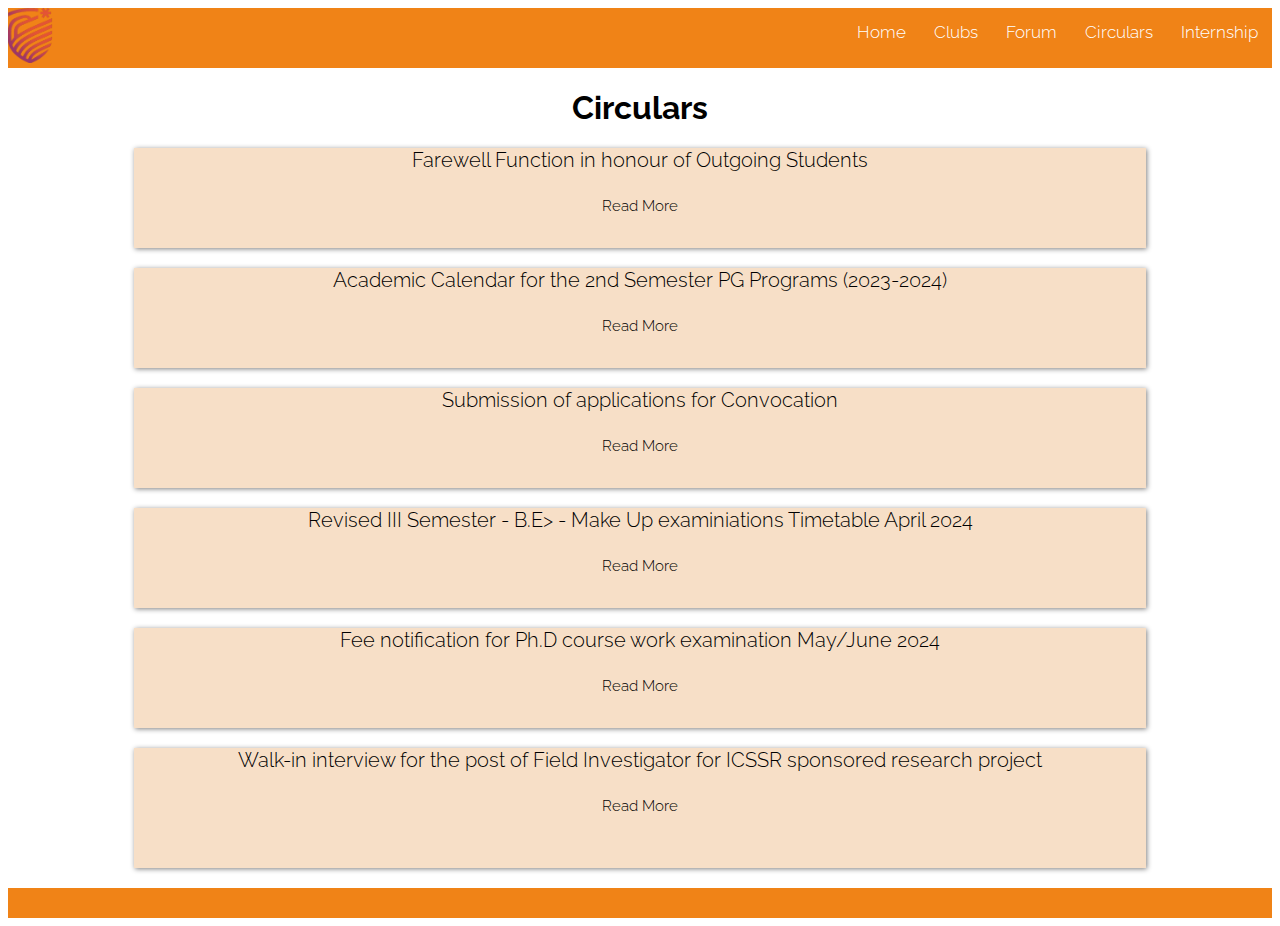
<file: circular.html>
<!DOCTYPE html>
<html lang="en">
<head>
    <meta charset="UTF-8">
    <meta name="viewport" content="width=device-width, initial-scale=1.0">
    <title>Circular</title>
    <link rel="stylesheet" href="https://fonts.googleapis.com/css?family=Raleway">
    <link rel="stylesheet" href="circularcss.css">
</head>
<body>
    <div class="header">
        <img src="images/RIT logo.png" alt="Logo">
        <a href="contacts.html">Internship</a>
        <a href="circular.html">Circulars</a>
        <a href="forum.html">Forum</a>
        <a href="clubs.html">Clubs</a>
        <a href="index.html">Home</a>
    </div>

    <div style="text-align: center;">
        <h1>Circulars</h1>
    </div>

    <div class="circular-div">
        <p>Farewell Function in honour of Outgoing Students</p>
        <a class="circular-anchor" href="files/Farewell Invi-2024.pdf" download="">Read More</a>

    </div>

    <div class="circular-div">
        <p>Academic Calendar for the 2nd Semester PG Programs (2023-2024)</p>
        <a class="circular-anchor" href="files/circular2.pdf" download="">Read More</a>
    </div>

    <div class="circular-div">
        <p>Submission of applications for Convocation</p>
        <a class="circular-anchor" href="files/circular3.pdf" download="">Read More</a>
    </div>

    <div class="circular-div">
        <p>Revised III Semester - B.E> - Make Up examiniations Timetable April 2024</p>
        <a class="circular-anchor" href="files/2022-BATCH -III-SEM-Makeup Examinations.pdf" download="">Read More</a>
    </div>

    <div class="circular-div">
        <p>Fee notification for Ph.D course work examination May/June 2024</p>
        <a class="circular-anchor" href="files/exam_fee_0001.pdf" download="">Read More</a>
    </div>

    <div style="height: 120px;" class="circular-div">
        <p>Walk-in interview for the post of Field Investigator for ICSSR sponsored research project</p>
        <a class="circular-anchor" href="files/icssr field investigator.pdf" download="">Read More</a>
    </div>

    <div class="Contact">

    </div>
</body>
</html>
</file>
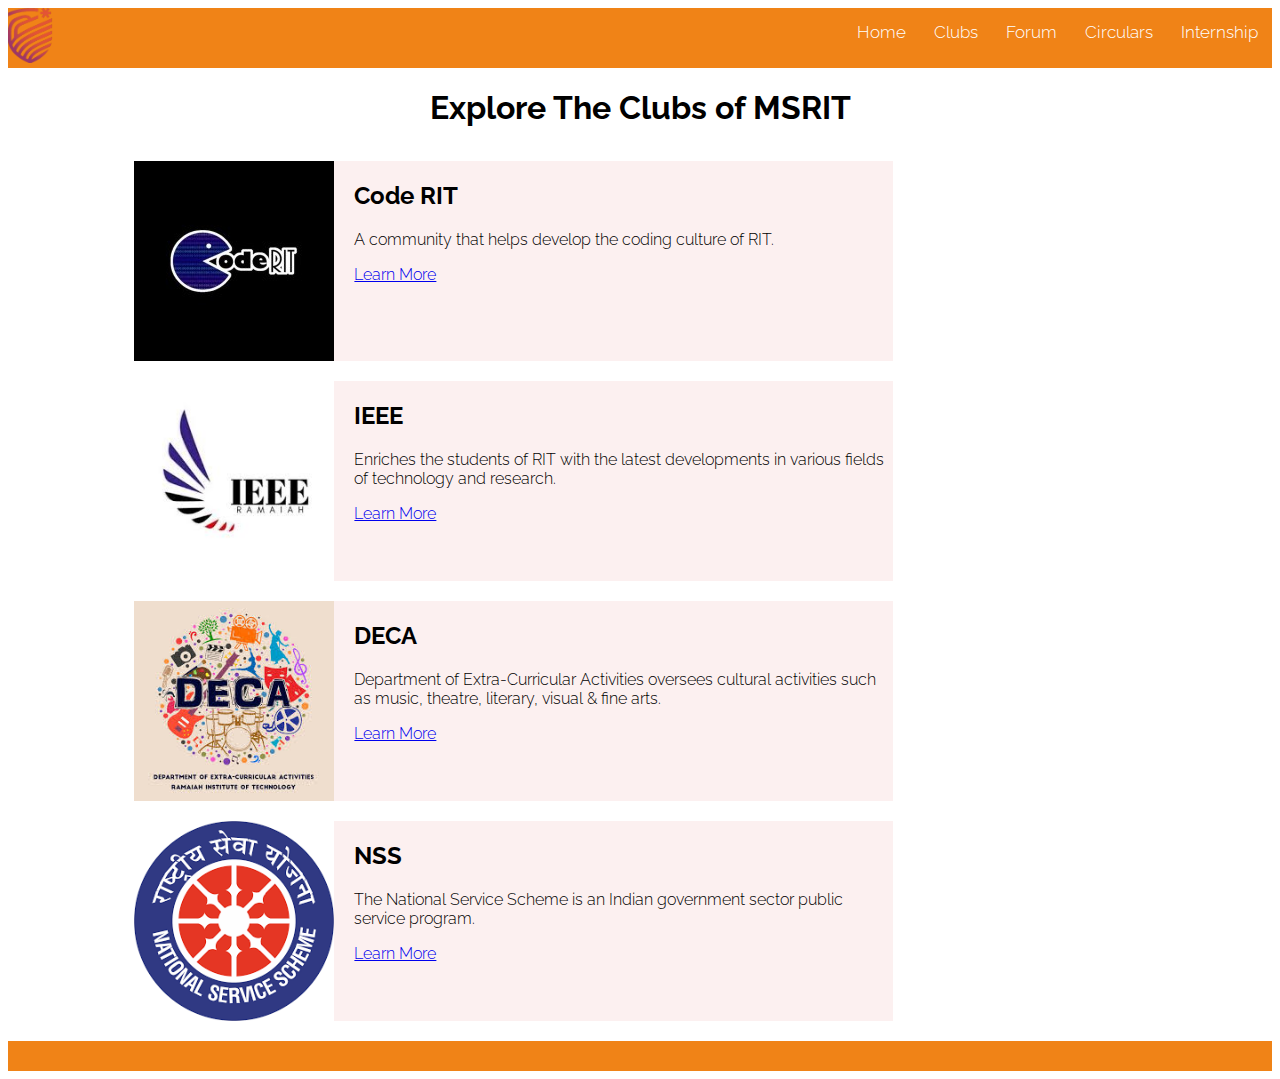
<file: clubs.html>
<!DOCTYPE html>
<html lang="en">
<head>
    <meta charset="UTF-8">
    <meta name="viewport" content="width=device-width, initial-scale=1.0">
    <title>Clubs</title>
    <link rel="stylesheet" href="clubStyle.css">
    <link rel="stylesheet" href="https://fonts.googleapis.com/css?family=Raleway">
</head>
<body>
    <div class="header">
        <img src="images/RIT logo.png" alt="Logo">
        <a href="contacts.html">Internship</a>
        <a href="circular.html">Circulars</a>
        <a href="forum.html">Forum</a>
        <a href="clubs.html">Clubs</a>
        <a href="index.html">Home</a>
    </div>

    <h1 class="head">Explore The Clubs of MSRIT</h1>

    <div class="club1" id="club">
        <div class="club-img">
            <img style="height: 200px; width: 200px;" src="images/CodeRIT.jfif" alt="Code RIT">
        </div>
        <div class="club-detail">
            <h2>Code RIT</h2>
            <p>A community that helps develop the coding culture of RIT.</p>
            <a href="codeRIT.html">Learn More</a>
        </div>
    </div>
    
    <div class="club2" id="club">
        <div class="club-img">
            <img style="height: 200px; width: 200px;" src="images/IEEE RIT.jfif" alt="Code RIT">
        </div>
        <div class="club-detail">
            <h2>IEEE</h2>
            <p>Enriches the students of RIT with the latest developments in various fields of technology and research.</p>
            <a href="codeRIT.html">Learn More</a>
        </div>
    </div>

    <div class="club3" id="club">
        <div class="club-img">
            <img style="height: 200px; width: 200px;" src="images/DECA.jfif" alt="Code RIT">
        </div>
        <div class="club-detail">
            <h2>DECA</h2>
            <p>Department of Extra-Curricular Activities oversees cultural activities such as music, theatre, literary, visual & fine arts.</p>
            <a href="codeRIT.html">Learn More</a>
        </div>
    </div>

    <div class="club4" id="club">
        <div class="club-img">
            <img style="height: 200px; width: 200px;" src="images/NSS.png" alt="Code RIT">
        </div>
        <div class="club-detail">
            <h2>NSS </h2>
            <p>The National Service Scheme is an Indian government sector public service program.</p>
            <a href="codeRIT.html">Learn More</a>
        </div>
    </div>

    <div class="Contact">
    </div>

</body>
</html>
</file>
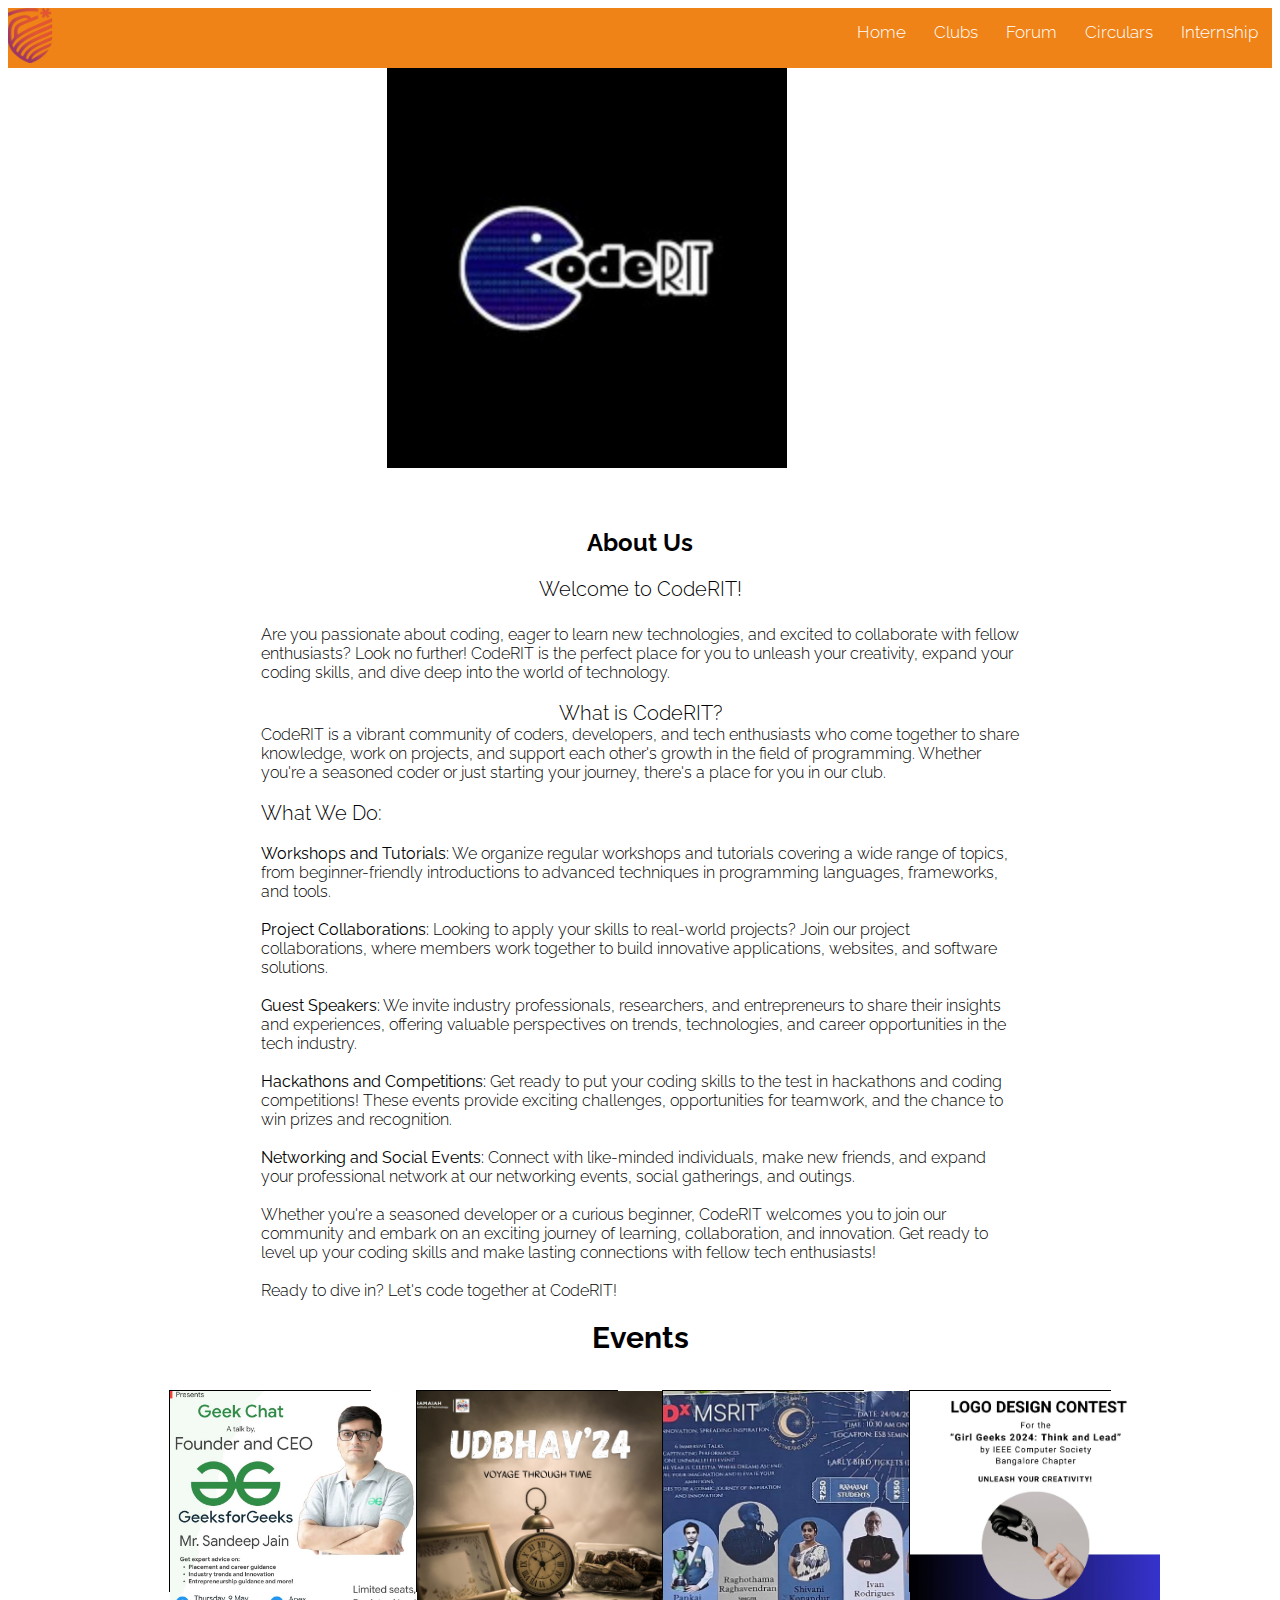
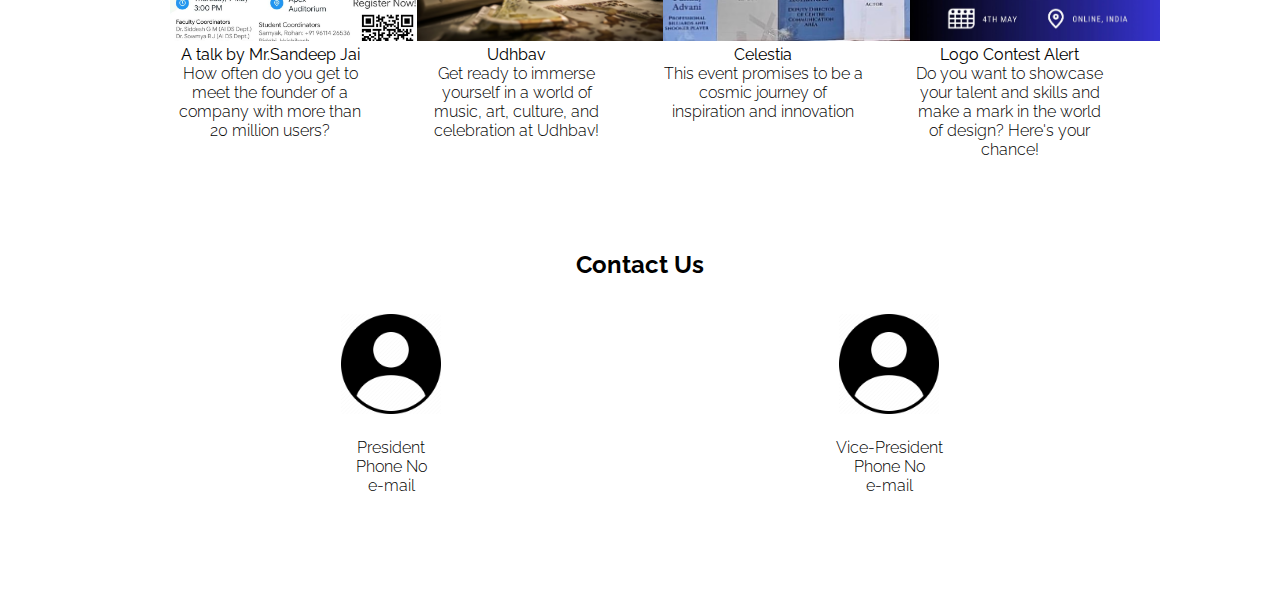
<file: codeRIT.html>
<!DOCTYPE html>
<html lang="en">
<head>
    <meta charset="UTF-8">
    <meta name="viewport" content="width=device-width, initial-scale=1.0">
    <title>CodeRIT</title>
    <link rel="stylesheet" href="codeRITStyle.css">
    <link rel="stylesheet" href="https://fonts.googleapis.com/css?family=Raleway">
</head>
<body>
    <div class="header">
        <img src="images/RIT logo.png" alt="Logo">
        <a href="contacts.html">Internship</a>
        <a href="circular.html">Circulars</a>
        <a href="forum.html">Forum</a>
        <a href="clubs.html">Clubs</a>
        <a href="index.html">Home</a>
    </div>

    <div class="images">
        <div class="code-intro">
            <p class="welcome">WELCOME  TO</p>
            <P class="welcome">CODERIT</P>
        </div>
        <div class="code-logo">
        <img class="img1" src="images/CodeRIT.jfif" alt="">
        </div>
    </div>

     <h2 style="text-align: center;">About Us</h2>
    
    <p style="font-size: 20px; text-align: center; margin-left: 20%; margin-right: 20%;">
        Welcome to CodeRIT! <br> </br>
    </p>
    
    <p style="margin-left: 20%; margin-right: 20%;">
        Are you passionate about coding, eager to learn new technologies, and excited to collaborate with fellow
        enthusiasts? Look no further! CodeRIT is the perfect place for you to unleash your creativity, expand your coding
        skills, and dive deep into the world of technology.
        <br></br>
    </p>

    <p style="font-size: 20px; text-align: center; margin-left: 20%; margin-right: 20%;"> 
        What is CodeRIT?
    </p>
    
    <p style="margin-left: 20%; margin-right: 20%;">
        CodeRIT is a vibrant community of coders, developers, and tech enthusiasts who come together to share knowledge,
        work on projects, and support each other's growth in the field of programming. Whether you're a seasoned coder or
        just starting your journey, there's a place for you in our club.
        <br></br>
    </p>

    <p style="font-size: 20px; margin-left: 20%; margin-right: 20%;">
        What We Do:
    </p>

    <p style=" margin-left: 20%; margin-right: 20%;">
        <br>
            <b>Workshops and Tutorials:</b> We organize regular workshops and tutorials covering a wide range of topics, from
            beginner-friendly introductions to advanced techniques in programming languages, frameworks, and tools.
        </br>

        <br>
            <b>Project Collaborations:</b> Looking to apply your skills to real-world projects? Join our project collaborations, where
            members work together to build innovative applications, websites, and software solutions.
        </br>
        <br>
        
            <b>Guest Speakers:</b> We invite industry professionals, researchers, and entrepreneurs to share their insights and
            experiences, offering valuable perspectives on trends, technologies, and career opportunities in the tech industry.
        </br>
        <br>
            <b>Hackathons and Competitions:</b> Get ready to put your coding skills to the test in hackathons and coding competitions!
            These events provide exciting challenges, opportunities for teamwork, and the chance to win prizes and recognition.
        </br>
        <br>
            <b>Networking and Social Events:</b> Connect with like-minded individuals, make new friends, and expand your professional
            network at our networking events, social gatherings, and outings.
        </br>
        <br>
            Whether you're a seasoned developer or a curious beginner, CodeRIT welcomes you to join our community and embark on
            an exciting journey of learning, collaboration, and innovation. Get ready to level up your coding skills and make
            lasting connections with fellow tech enthusiasts!
        </br>
        <br>
            Ready to dive in? Let's code together at CodeRIT!
        </br>
    </p>

    <div class="event-text">
        <p class="event-head">Events</p>
    </div>
    <div class="events">
        <div class="event">
            <img class="event-img" src="images/event1.jpg" alt="Image Icon">
            <p><b>A talk by Mr.Sandeep Jai</b></p>
            <p>How often do you get to meet the founder of a company with more than 20 million users?</p>
        </div>
        <div class="event">
            <img class="event-img" src="images/event6.jpg" alt="Image Icon">
            <p><b>Udhbav</b></p>
            <p>Get ready to immerse yourself in a world of music, art, culture, and celebration at Udhbav!</p>
        </div>
        <div class="event">
            <img class="event-img" src="images/event3.jpg" alt="Image Icon">
            <p><b>Celestia</b></p>
            <p>This event promises to be a cosmic journey of inspiration and innovation</p>
        </div>
        <div class="event">
            <img class="event-img" src="images/event4.jpg" alt="Image Icon">
            <p><b>Logo Contest Alert</b></p>
            <p>Do you want to showcase your talent and skills and make a mark in the world of design? Here's your
                chance!</p>
        </div>
    </div>

    <h2>Contact Us</h2>
    <div class="contact">
        <div class="contacts">
            <img class="code-cont" src="images/contact-icon.webp" alt="">
            <p>President</p>
            <p>Phone No</p>
            <p>e-mail</p>
        </div>
        <div class="contacts">
            <img class="code-cont" src="images/contact-icon.webp" alt="">
            <p>Vice-President</p>
            <p>Phone No</p>
            <p>e-mail</p>
        </div>
    </div>

</body>
</html>
</file>
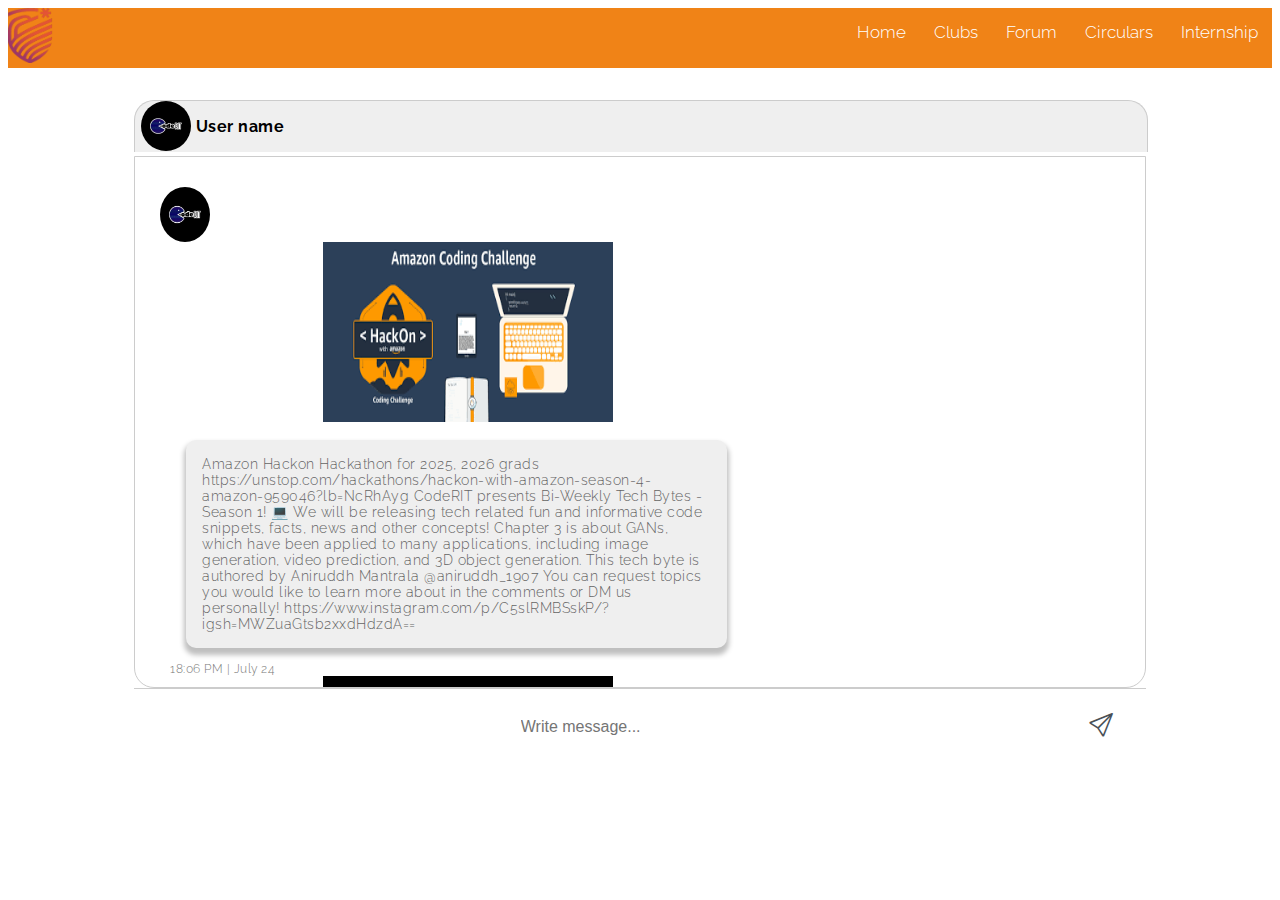
<file: CodeRITforum.html>
<!DOCTYPE html>
<html lang="en">
<head>
    <meta charset="UTF-8">
    <meta name="viewport" content="width=device-width, initial-scale=1.0">
    <title>CodeRITForum</title>
    <link rel="stylesheet" href="CodeRITForumcss.css">
    <link rel="stylesheet" href="https://cdn.jsdelivr.net/npm/bootstrap-icons@1.9.1/font/bootstrap-icons.css">
    <link rel="stylesheet" href="https://fonts.googleapis.com/css?family=Raleway">
</head>
<body>
    <div class="header">
        <img src="images/RIT logo.png" alt="Logo">
        <a href="contacts.html">Internship</a>
        <a href="circular.html">Circulars</a>
        <a href="forum.html">Forum</a>
        <a href="clubs.html">Clubs</a>
        <a href="index.html">Home</a>
    </div>

<!-- Main container  -->
    <div class="container">
<!--  Message header section starts    -->
        <div class="msg-header">
            <div class="container1">

                <img src="images/CodeRIT.jfif" class="msgimg">
                <div class="active ">
                    <p>User name</p>
                </div>
            </div>
         </div> 
<!-- Message header section ends -->

<!-- Chat inbox section starts -->
         
    <div class="chat-page">
            <div class="msg-inbox">
                <div class="chats">
                     <div class="msg-page">
<!-- Contains the incoming and outgoing messages -->
                        <div class="received-chats">
                            <div class="received-chats-img">
                                <img class="user-name" src="images/CodeRIT.jfif">

                            </div>
                            <div class="received-msg">
                                <div class="received-msg-inbox">
                                    <img class="chat-img" src="images/coderitforum4.png" alt="">
                                    <p>Amazon Hackon Hackathon for 2025, 2026 grads
                                        https://unstop.com/hackathons/hackon-with-amazon-season-4-amazon-959046?lb=NcRhAyg
                                        
                                        
                                        CodeRIT presents Bi-Weekly Tech Bytes - Season 1! 💻 We will be releasing tech related fun and informative code snippets, facts, news and other concepts!
                                        
                                        Chapter 3 is about GANs, which have been applied to many applications, including image generation, video prediction, and 3D object generation. This tech byte is authored by Aniruddh Mantrala @aniruddh_1907
                                        
                                        You can request topics you would like to learn more about in the comments or DM us personally!
                                        
                                        https://www.instagram.com/p/C5slRMBSskP/?igsh=MWZuaGtsb2xxdHdzdA==
                                        </p>
                                    <span class="time">18:06 PM | July 24 </span>
                                </div>
                                <div class="received-msg-inbox">
                                    <img class="chat-img" src="images/coderitforum1.jpg" alt="">
                                    <p>Hey there! Fun fact: Did you know that the average person spends over four hours a day on social media?

                                        Well, Unifyzz is here to make those hours count by amplifying your collaborations! 💵  
                                        
                                        Whether you're a creator, influencer, college club, startup, or a brand eager to collaborate, Unifyzz is your perfect match. Brands, say goodbye to the chaos of finding the right influencers for your product. Plus, creators, if you bring in your creator friends – there's a surprise for both of you! 🎉
                                        
                                        Ready to amplify your collaborations? Sign up for free now at the g-form below
                                        
                                        https://forms.gle/fbB3xLvB88szjs567
                                        
                                        PS: Follow us on Insta for exciting updates [Hint: Our own online platform and your application updates]. Registrations are pouring in from brands and influencers, so don't miss the opportunity to collaborate!
                                        
                                        We are already in talks with a club 👀
                                        
                                        Any queries? Contact us at unifyzz@gmail.com.
                                        
                                        Instagram - https://www.instagram.com/unifyzz/
                                        
                                        #Create #Collaborate #Connect</p>
                                    <span class="time">18:06 PM | July 24 </span>
                                </div>
                                <div class="received-msg-inbox">
                                    <img class="chat-img" src="images/coderitforum3.jpg" alt="">
                                        <p>CodeRIT presents Bi-Weekly Tech Bytes - Season 1! 💻 We will be releasing tech related fun and informative code snippets, facts, news and other concepts! 

                                            Chapter 2 is about Web Sockets, which is widely used in many applied networks today. This tech byte is authored by Agniv Chakraborty @agniv__chakraborty 
                                            
                                            You can request topics you would like to learn more about in the comments or DM us personally!
                                            
                                            https://www.instagram.com/p/C4-RBtny816/?igsh=MW9lYWRwYjVoemoxbg==</p>
                                        <span class="time">18:06 PM | July 24 </span>
                                    </div>
                                    <span class="time">18:06 PM | July 24 </span>
                                </div>
                                
                            </div>
                        </div>
                        
                       
                      </div> 
                </div>
                
<!--  Message bottom section starts -->
               <div class="msg-bottom">
                <div class="input-group">
                    <input type="text" class="form-control" placeholder="Write message...">
                    <div class="input-group-append ">
                        <span class="input-group-text send-icon "><i class="bi bi-send "></i>
                        </span>
                    </div>
                </div>
              
                </div> 
                
<!-- Message bottom section ends. -->
            </div>
        </div>
    </div>

</body>

</html>
</file>
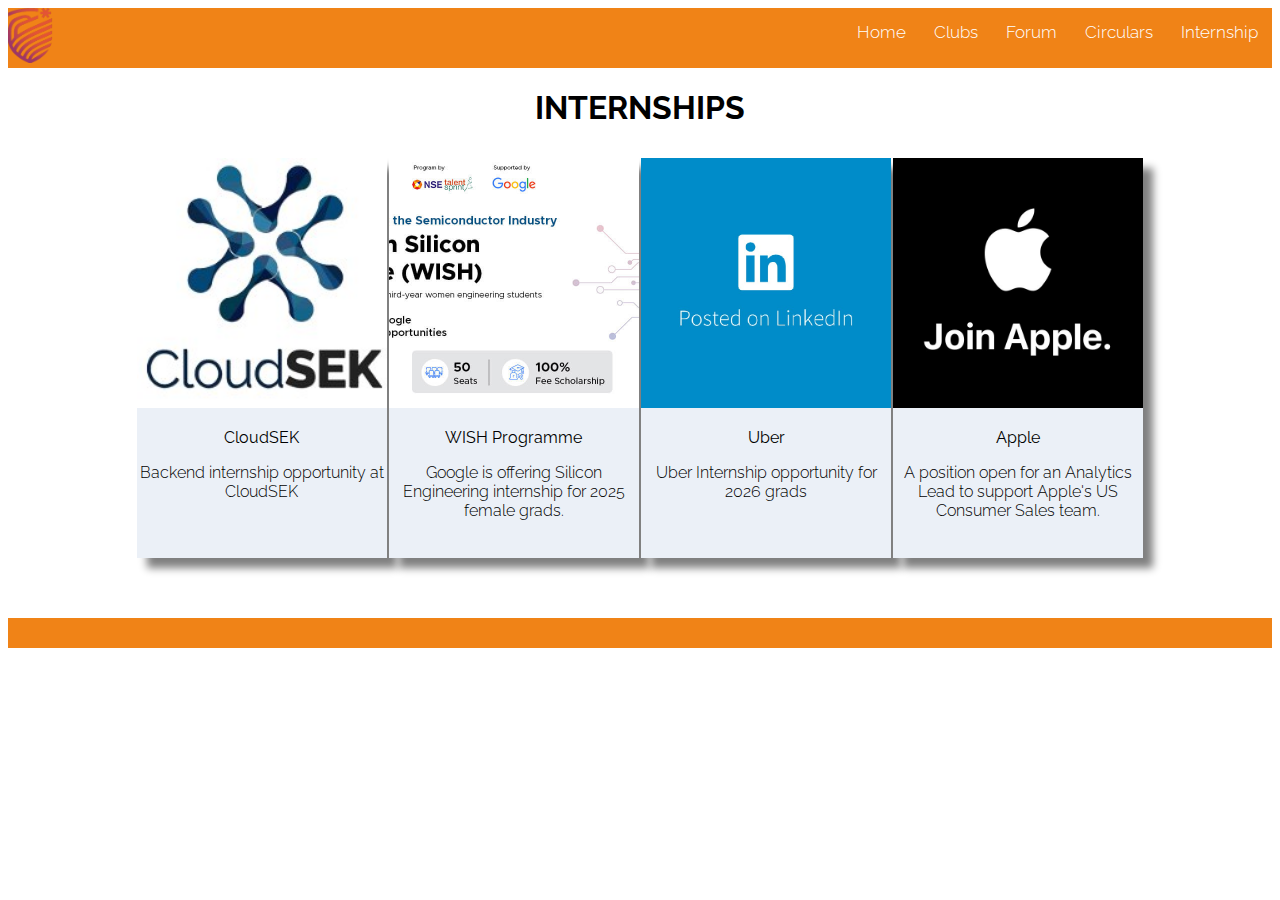
<file: contacts.html>
<!DOCTYPE html>
<html lang="en">
<head>
    <meta charset="UTF-8">
    <meta name="viewport" content="width=device-width, initial-scale=1.0">
    <title>Contacts</title>
    <link rel="stylesheet" href="https://fonts.googleapis.com/css?family=Raleway">
    <link rel="stylesheet" href="contactsStyle.css">
</head>
<body>
    <div class="header">
        <img src="images/RIT logo.png" alt="Logo">
        <a href="contacts.html">Internship</a>
        <a href="circular.html">Circulars</a>
        <a href="forum.html">Forum</a>
        <a href="clubs.html">Clubs</a>
        <a href="index.html">Home</a>
    </div>

    <div style="text-align: center;">
        <h1>INTERNSHIPS</h1>
    </div>

    <div class="offer">
        <div class="sub-offer">
            <img class="event-img" src="images/offer1.jpg" alt="Image Icon">
            <p><b>CloudSEK</b></p>
            <p>Backend internship opportunity at CloudSEK</p>
        </div>
        <div class="sub-offer">
            <img class="event-img" src="images/offer2.jpg" alt="Image Icon">
            <p><b>WISH Programme</b></p>
            <p>Google is offering Silicon Engineering internship for 2025 female grads.</p>
        </div>
        <div class="sub-offer">
            <img class="event-img" src="images/offer3.jpg" alt="Image Icon">
            <p><b>Uber</b></p>
            <p>Uber Internship opportunity for 2026 grads</p>
        </div>
        <div class="sub-offer">
            <img class="event-img" src="images/offer4.jpg" alt="Image Icon">
            <p><b>Apple</b></p>
            <p>A position open for an Analytics Lead to support Apple's US Consumer Sales team.</p>
        </div>
    </div>
    <div class="Contact">
    </div>

    
</body>
</html>
</file>
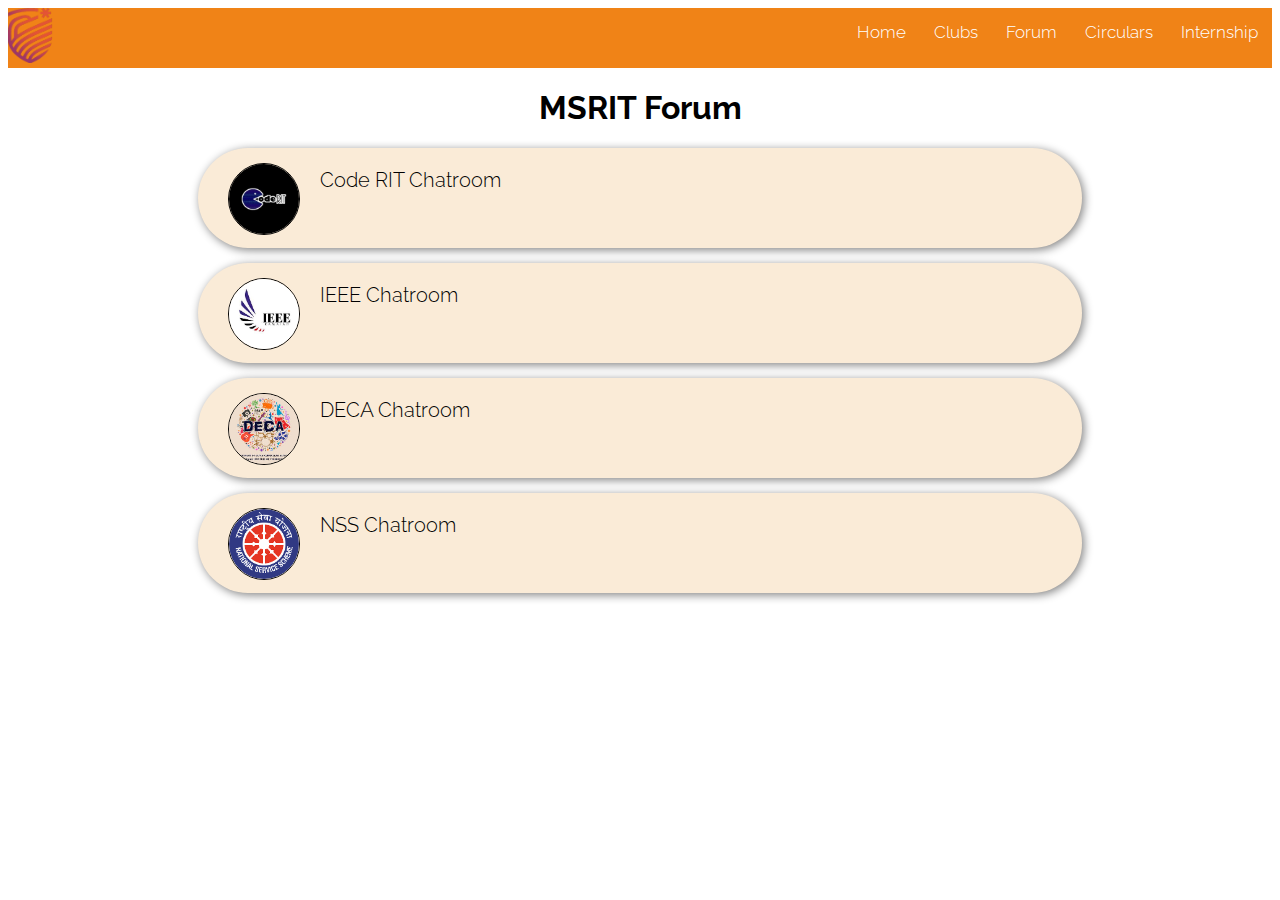
<file: forum.html>
<!DOCTYPE html>
<html lang="en">
<head>
    <meta charset="UTF-8">
    <meta name="viewport" content="width=device-width, initial-scale=1.0">
    <title>Forum</title>
    <link rel="stylesheet" href="forum.css">
    <link rel="stylesheet" href="https://fonts.googleapis.com/css?family=Raleway">
</head>
<body>
    <div class="header">
        <img src="images/RIT logo.png" alt="Logo">
        <a href="contacts.html">Internship</a>
        <a href="circular.html">Circulars</a>
        <a href="forum.html">Forum</a>
        <a href="clubs.html">Clubs</a>
        <a href="index.html">Home</a>
    </div>

    <div style="text-align: center;">
        <h1>MSRIT Forum</h1>
    </div>

    <div class="names">
        <div class="profile">
            <img style="height: 70px; width: 70px; border-radius: 50%;"  src="images/CodeRIT.jfif" alt="CodeRIT">
        </div>
        <div style="margin: 20px; margin-top: 20px; font-size: 20px;">
        <a class="profile-name"  href="CodeRITforum.html">Code RIT Chatroom</a>
        </div>
    </div>
    <div class="names">
        <div class="profile">
            <img style="height: 70px; width: 70px; border-radius: 50%;" src="images/IEEE RIT.jfif" alt="">
        </div>
        <div style="margin: 20px; margin-top: 20px; font-size: 20px;">
            <a class="profile-name" href="CodeRITforum.html">IEEE Chatroom</a>
            </div>
    </div>
    <div class="names">
        <div class="profile">
            <img style="height: 70px; width: 70px; border-radius: 50%;" src="images/DECA.jfif" alt="">
        </div>
        <div style="margin: 20px; margin-top: 20px; font-size: 20px;">
            <a class="profile-name" href="CodeRITforum.html">DECA Chatroom</a>
            </div>
    </div>
    <div class="names">
        <div class="profile">
            <img style="height: 70px; width: 70px; border-radius: 50%;" src="images/NSS.png" alt="">
        </div>
        <div style="margin: 20px; margin-top: 20px; font-size: 20px;">
            <a class="profile-name" href="CodeRITforum.html">NSS Chatroom</a>
            </div>
    </div>
    
</body>
</html>
</file>
<file: circularcss.css>
body {
    font-family: Raleway;
    font-weight: 300;
}

img {
    top: 5px;
    left: 8px;
    height: 55px;
    width: 50px;
}

.header {
    background-color: #f08317;
    height: 60px;
}

.header a {
    color: #fff;
    text-decoration: none;
    text-align: center;
    padding: 14px 14px;
    text-decoration: none;
    font-size: 17px;
    float: right;
}

.circular-div {
    height: 100px;
    text-align: center;
    margin: 10px;
    margin-left: 10%;
    margin-right: 10%;
    background-color: #f7dfc7;
    box-shadow: 1px 1px 5px gray;
    font-size: 20px;
}

a:hover {
    color:#f7dfc7;
}

.circular-anchor {
    font-size: 15px;
    text-decoration: none;
    color: black;
}

.circular-anchor:hover {
    color: gray;
}

.Contact {
    height: 30px;
    margin-top: 20px;
    background-color: #f08317;
}
</file>
<file: clubStyle.css>
body {
    font-family: Raleway;
    font-weight: 300;
}

.header {
    background-color: #f08317;
    height: 60px;
}

.header a {
    color: #fff;
    text-decoration: none;
    text-align: center;
    padding: 14px 14px;
    text-decoration: none;
    font-size: 17px;
    float: right;
}

a:hover {
    color: #f7dfc7;
}

img {
    top: 5px;
    left: 8px;
    height: 55px;
    width: 50px;
}

.head {
    height: 50px;
    top: 70px;
    text-align: center;
    justify-content: center;
    align-items: center;
}

.club-img {
    height: 200px;
    width: 200px;
    float: left;
    padding-left: 10pz;
}

.club-detail {
    margin-left: 20px;
}
#club {
    height: 200px;
    margin-left: 10%;
    margin-right: 30%;
    margin-top: 20px;
    background-color: #fcf0f0;
    display: flex;
    flex-direction: row;
}

@keyframes move {
    from {
        margin-left: 10%;
        margin-right: 30%;
    } 
    to {
        margin-left: 20%;
        margin-right: 20%;
    }   
}

.club1 {
    animation-name: move;
    animation-duration: 1s;
    animation-fill-mode: forwards;
}

.club2 {
    animation-name: move;
    animation-duration: 1s;
    animation-delay: 0.5s;
    animation-fill-mode: forwards;
}

.club3 {
    animation-name: move;
    animation-duration: 1s;
    animation-delay: 1s;
    animation-fill-mode: forwards;
}

.club4 {
    animation-name: move;
    animation-duration: 1s;
    animation-delay: 1.5s;
    animation-fill-mode: forwards;
}

.Contact {
    height: 30px;
    margin-top: 20px;
    background-color: #f08317;
}
</file>
<file: codeRITStyle.css>
body {
    font-family: Raleway;
    font-weight: 300;
}

.header {
    background-color: #f08317;
    height: 60px;
}

.header a {
    color: #fff;
    text-decoration: none;
    text-align: center;
    padding: 14px 14px;
    text-decoration: none;
    font-size: 17px;
    float: right;
}

img {
    top: 5px;
    left: 8px;
    height: 55px;
    width: 50px;
}

.head {
    height: 50px;
    top: 70px;
    text-align: center;
}

.images {
    position: relative;
    height: 400px;
    margin-bottom: 60px;
    margin-right: 20%;
    margin-left: 20%;
}

@keyframes logo-move {
    from {
        left:0%;
    }
    to {
        left: 50%;
    }
}

@keyframes text-fade {
    from {
        opacity: 0%;
    }
    to {
        opacity: 100%;
        font-weight: 700;
    }
}

.welcome {
    margin-bottom: 0em;  
    margin-top: 0em;
    opacity: 0%;
    animation-name: text-fade;
    animation-duration: 1s;
    animation-delay: 1s;
    animation-fill-mode: forwards;
} 

h2 {
    text-align: center;
}

.event-img {
    height: 250px;
    width: 250px;
    object-fit: cover;
}

.event-text {
    height: 60px;
    text-align: center;
    margin-left: 10%;
    margin-right: 10%;
    margin-top: 20px;
}

.event-head {
    top: 1px;
    font-size: 30px;
    font-weight: 700;
}

.events  {
    height: 450px;
    display: flex;
    margin-left: 10%;
    margin-right: 10%;
    justify-content: space-evenly;
}

.event {
    height: 400px;
    width: 250px;
    text-align: center;
    margin-top: 10px;
    border: black 1px solid;
    background-color: #ebf0f7;
    box-shadow: 10px 10px 8px gray;
    justify-content: space-evenly;
}


.code-intro {
    position: absolute;
    top: 40%;
    right: 50%;
    font-size: 40px;
    font-weight: 500;
}

.code-logo {
    position: absolute;
    height: 400px;
    width: 400px;
    left: 10%;
    animation-name: logo-move;
    animation-duration: 2s;
    animation-fill-mode: forwards;
}
    
.img1 {
    height: 400px;
    width: 400px;
    margin-left: 50px;
}

.container {
    display: flex;
    margin-bottom: 10px;
    margin-left: 20%;
    margin-right: 20%;
    justify-content: space-evenly;
    height: 300px;
}

.event {
    height: 200px;
    width: 200px;
    margin-bottom: 10px;
    margin-left: 20%;
    margin-right: 20%;
    border: black 1px solid;
    margin: 10px;
}

.contact {
    display: flex;
    justify-content: space-evenly;
    height: 300px;
}

p {margin-bottom: 0em;  margin-top: 0em;} 

.code-cont {
    height: 100px;
    width: 100px;
    margin-bottom: 20px;
}

.contacts {
    height: 200px;
    width: 200px;
    margin: 15px;
    text-align: center;
}
</file>
<file: CodeRITForumcss.css>
body {
    font-family: Raleway;
    font-weight: 300;
}

img {
    top: 5px;
    left: 8px;
    height: 55px;
    width: 50px;
}

.header {
    background-color: #f08317;
    height: 60px;
}

.header a {
    color: #fff;
    text-decoration: none;
    text-align: center;
    padding: 14px 14px;
    text-decoration: none;
    font-size: 17px;
    float: right;
}

a:hover {
    color: #f7dfc7;
}

/* The main container */

.container {
    width: 80%;
    margin: auto;
    margin-top: 2rem;
    letter-spacing: 0.5px;
    height: 80%;
}


.user-name {
    width: 50px;
    vertical-align: middle;
    border-style: none;
    border-radius: 100%;
}

.chat-img {
    height: 180px;
    width: 290px;
    margin-left: 30%;
}

/* Styling the msg-header container */
.msg-header {
    border: 1px solid #ccc;
    width: 100%;
    height: 10%;
    border-bottom: none;
    display: inline-block;
    background-color: #efefef;
    margin: 0;
    border-top-left-radius: 20px;
    border-top-right-radius: 20px;
}

.msgimg {
    height: 50px;
    width: 50px;
    border-radius: 100%;
    margin-left: 2%;
    float: left;
}

.container1 {
    width: 270px;
    height: auto; 
    float: left;
    margin: 0;
}

/* styling user-name */
.active {
    width: 150px;
    float: left;
    color: black;
    font-weight: bold;
    margin: 0 0 0 5px;
    height: 10%;
 
}

/* Styling the chat box container */
.chat-page {
    padding: 0 0 50px 0;
}

.msg-inbox {
    border: 1px solid #ccc;
    overflow: hidden;
    border-bottom-left-radius: 20px;
    border-bottom-right-radius: 20px;
}


.chats {
    padding: 30px 15px 0 25px;
}

/* Styling the message page */

.msg-page {
    max-height: 500px;
    overflow-y: auto;
}

/* Styling the msg-bottom container */
.msg-bottom {
    border-top: 1px solid #ccc;
    position: relative;
    height: 11%;
    background-color: rgb(239 239 239);
}
/* Styling the input field */
.input-group {
    float: right;
    margin-top: 13px;
    margin-right: 20px;
    outline: none !important;
    border-radius: 20px;
    width: 61% !important;
    background-color: #fff;
    position: relative;
    display: flex;
    flex-wrap: wrap;
    align-items: stretch;
}

.input-group>.form-control {
    position: relative;
    flex: 1 1 auto;
    width: 1%;
    margin-bottom: 0;
}

.form-control {
    border: none !important;
    border-radius: 20px !important;
    display: block;
    height: calc(2.25rem + 2px);
    padding: 0.375rem 0.75rem;
    font-size: 1rem;
    line-height: 1.5;
    color: #495057;
    background-color: #fff;
    background-clip: padding-box;
    transition: border-color .15s ease-in-out, box-shadow .15s ease-in-out;
}

.input-group-text {
    background: transparent !important;
    border: none !important;
    display: flex;
    align-items: center;
    padding: 0.375rem 0.75rem;
    margin-bottom: 0;
    font-size: 1.5rem;
    font-weight: b;
    line-height: 1.5;
    color: #495057;
    text-align: center;
    white-space: nowrap;
    background-color: #e9ecef;
    border: 1px solid #ced4da;
    border-radius: 0.25rem;
    font-weight: bold !important;
    cursor: pointer;
}

input:focus {
    outline: none;
    border: none !important;
    box-shadow: none !important;
}

.send-icon {
    font-weight: bold !important;
}

/* Styling the avatar  */
received-chats-img {
    display: inline-block;
    width: 50px;
    float: left;
}

.received-msg {
    display: inline-block;
    padding: 0 0 0 10px;
    vertical-align: top;
    width: 92%;
}
.received-msg-inbox {
    width: 57%;
}

.received-msg-inbox p {
    background: #efefef none repeat scroll 0 0;
    border-radius: 10px;
    color: #646464;
    font-size: 14px;
    margin-left: 1rem;
    padding: 1rem;
    width: 100%;
    box-shadow: rgb(0 0 0 / 25%) 0px 5px 5px 2px;
}
    p {
    overflow-wrap: break-word;
}

/* Styling the msg-sent time  */
.time {
    color: #777;
    display: block;
    font-size: 12px;
    margin: 8px 0 0;
}


.outgoing-chats {
    overflow: hidden;
    margin: 26px 20px;
}

.outgoing-chats-msg p {
    background-color: #3a12ff;
    background-image: linear-gradient(45deg, #ee087f 0%, #DD2A7B 25%, #9858ac 50%, #8134AF 75%, #515BD4 100%);
    color: #fff;
    border-radius: 10px;
    font-size: 14px;
    color: #fff;
    padding: 5px 10px 5px 12px;
    width: 100%;
    padding: 1rem;
    box-shadow: rgb(0 0 0 / 25%) 0px 2px 5px 2px;
}
.outgoing-chats-msg {
        float: right;
        width: 46%;
    }

/* Styling the avatar */
.outgoing-chats-img {
    display: inline-block;
    width: 50px;
    float: right;
    margin-right: 1rem;
}
</file>
<file: contactsStyle.css>
body {
    font-family: Raleway;
    font-weight: 300;
}

img {
    top: 5px;
    left: 8px;
    height: 55px;
    width: 50px;
}

.header {
    background-color: #f08317;
    height: 60px;
}

.header a {
    color: #fff;
    text-decoration: none;
    text-align: center;
    padding: 14px 14px;
    text-decoration: none;
    font-size: 17px;
    float: right;
}

a:hover {
    color: #f7dfc7;
}

.cont {
    height: 200px;
    border: black 1px solid;
    margin-left: 10%;
    margin-right: 10%;
    display: flex;
    justify-content: space-evenly;
    align-items: center;
}

.cont-1 {
    height: 200px;
    width: 200px;
    border: black 1px solid;
}

.offer {
    height: 450px;
    display: flex;
    margin-left: 10%;
    margin-right: 10%;
    justify-content: space-evenly;
}


.sub-offer {
    height: 400px;
    width: 250px;
    text-align: center;
    margin-top: 10px;
    background-color: #ebf0f7;
    box-shadow: 10px 10px 8px gray;
    justify-content: space-evenly;
}

.event-img {
    height: 250px;
    width: 250px;
    object-fit: cover;
}

.Contact {
    height: 30px;
    margin-top: 20px;
    background-color: #f08317;
}
</file>
<file: forum.css>
body {
    font-family: Raleway;
    font-weight: 300;
}

img {
    top: 5px;
    left: 8px;
    height: 55px;
    width: 50px;
}

.header {
    background-color: #f08317;
    height: 60px;
}

.header a {
    color: #fff;
    text-decoration: none;
    text-align: center;
    padding: 14px 14px;
    text-decoration: none;
    font-size: 17px;
    float: right;
}

.names {
    height: 100px;
    margin-right: 15% ;
    margin-left: 15%;
    margin-bottom: 15px;
    border-top-right-radius: 50px;
    border-bottom-right-radius: 50px;
    border-top-left-radius: 50px;
    border-bottom-left-radius: 50px;
    display: flex;
    background-color: antiquewhite;
    box-shadow: 2px 2px 10px gray;
}

.profile {
    height: 70px;
    width: 70px;
    margin-left: 30px;
    margin-top: 15px;
    border-radius: 50%;
    border: black 1px solid;
}

.profile-name {
    text-decoration: none; 
    color: black;
}

a:hover {
    color: pink;
}

.profile-name:hover {
    color: gray;
}
</file>
